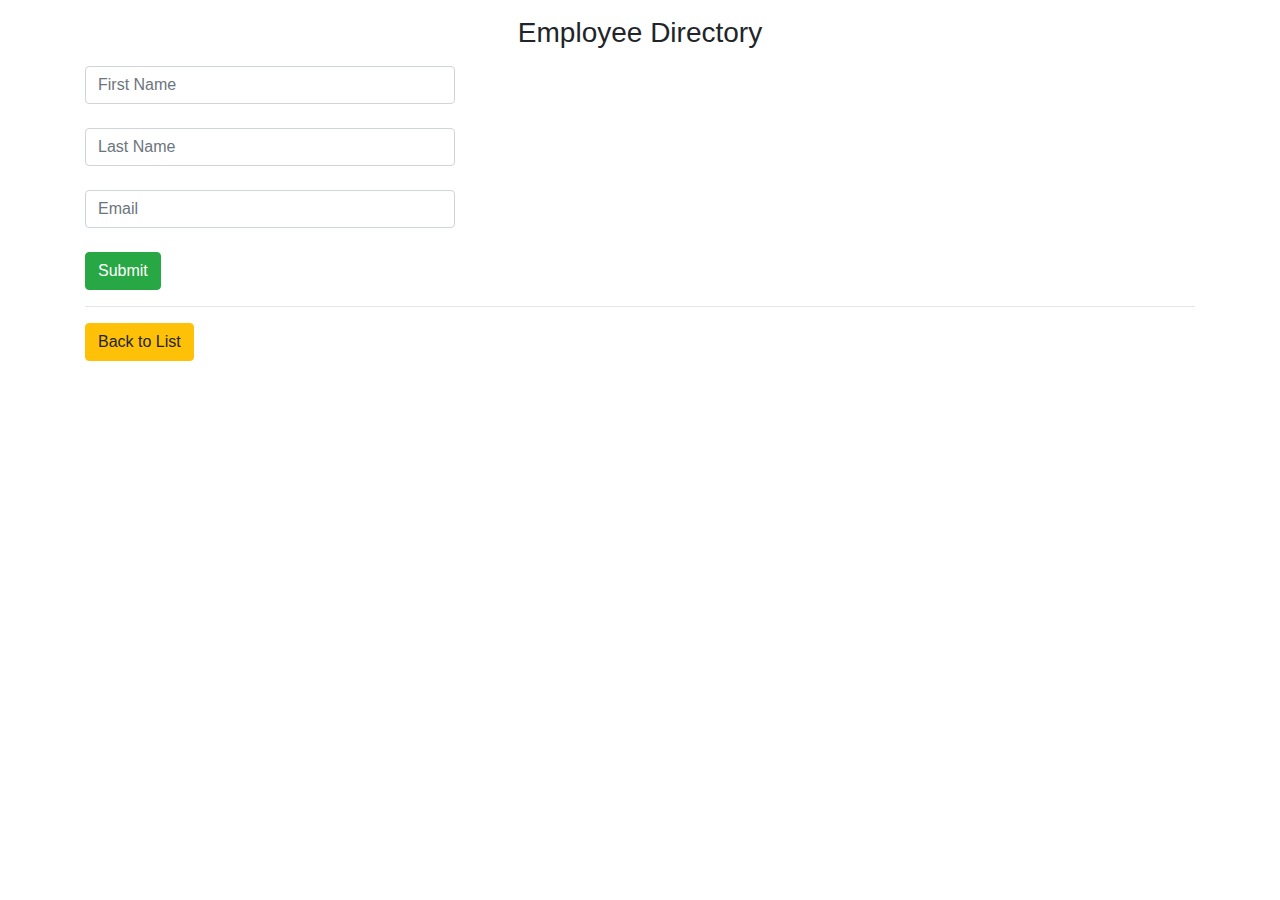
<file: src/main/resources/templates/employee/employee-form.html>
<!DOCTYPE html>
<html xmlns:th="http://www.thymeleaf.org">
<head>
<meta charset="UTF-8">
<title>Add Employee</title>
<link rel="stylesheet" href="https://cdn.jsdelivr.net/npm/bootstrap@4.0.0/dist/css/bootstrap.min.css" integrity="sha384-Gn5384xqQ1aoWXA+058RXPxPg6fy4IWvTNh0E263XmFcJlSAwiGgFAW/dAiS6JXm" crossorigin="anonymous">
</head>
<body>
	<h3 class="text-center my-3">Employee Directory</h3>
	<!-- when page is loaded it will call to getter method given in * for thymeleaf and then when you 
	submit it will call the setter methods -->
	<div class="container">
		<form class action="#" th:action="@{/employee/save}" th:object="${employee}" method="POST">
		<!-- Here we get the id which we don't want to show we are using just for the Update using id -->
			<input type="hidden" th:field="*{id}"/>
			<!-- here we get pre populated value  bcz when form loaded it will call getter method -->
			<input type="text" th:field="*{firstName}" class="form-control mb-4 col-4" placeholder="First Name">
			<input type="text" th:field="*{lastName}" class="form-control mb-4 col-4" placeholder="Last Name">
			<input type="email" th:field="*{email}" class="form-control mb-4 col-4" placeholder="Email">
			
			<button type="submit" class="btn btn-success ">Submit</button>
		</form>
		<hr>
		<a th:href="@{/employee/list}" class="btn-warning btn">Back to List</a>	
	</div>
</body>
</html>
</file>
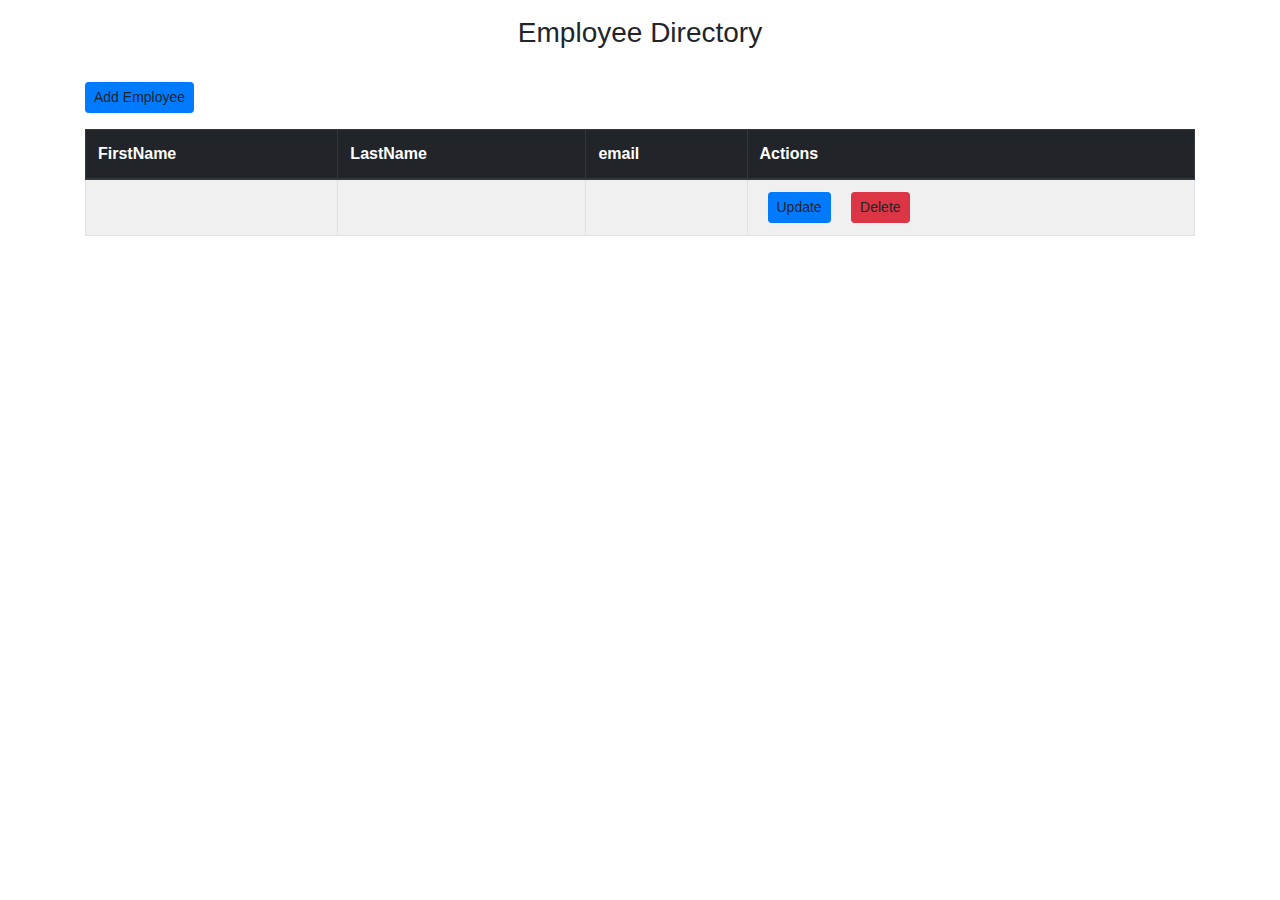
<file: src/main/resources/templates/employee/list-employee.html>
<!DOCTYPE html>
<html xmlns:th="http://www.thymeleaf.org">
<head>
<meta charset="UTF-8">
<title>List Employee</title>
<link rel="stylesheet" href="https://cdn.jsdelivr.net/npm/bootstrap@4.0.0/dist/css/bootstrap.min.css" integrity="sha384-Gn5384xqQ1aoWXA+058RXPxPg6fy4IWvTNh0E263XmFcJlSAwiGgFAW/dAiS6JXm" crossorigin="anonymous">
</head>
<body>
	<h3 class="text-center my-3">Employee Directory</h3>
	<div class="container">
	<a class="btn btn-primary btn-sm my-3" th:href="@{/employee/showFormAdd}">Add Employee</a>
	<table border="1" class="table table-light table-bordered table-striped">
		<thead class="thead-dark">
			<tr>
				<th>FirstName</th>
				<th>LastName</th>
				<th>email</th>
				<th>Actions</th>
			</tr>
		</thead>
		<tbody>
			<tr th:each="tempEmployee : ${employees}">
				<td th:text="${tempEmployee.firstName}"></td>
				<td th:text="${tempEmployee.lastName}"></td>
				<td th:text="${tempEmployee.email}"></td>
				 <td><a class="btn btn-sm btn-primary mx-2" th:href="@{/employee/showFormUpdate(employeeId=${tempEmployee.id})}">Update</a>
				 <a class="btn btn-sm btn-danger mx-2" th:href="@{/employee/showFormDelete(employeeId=${tempEmployee.id})}">Delete</a></td>
			</tr>
		</tbody>
	</table>
	</div>
</body>
</html>
</file>
